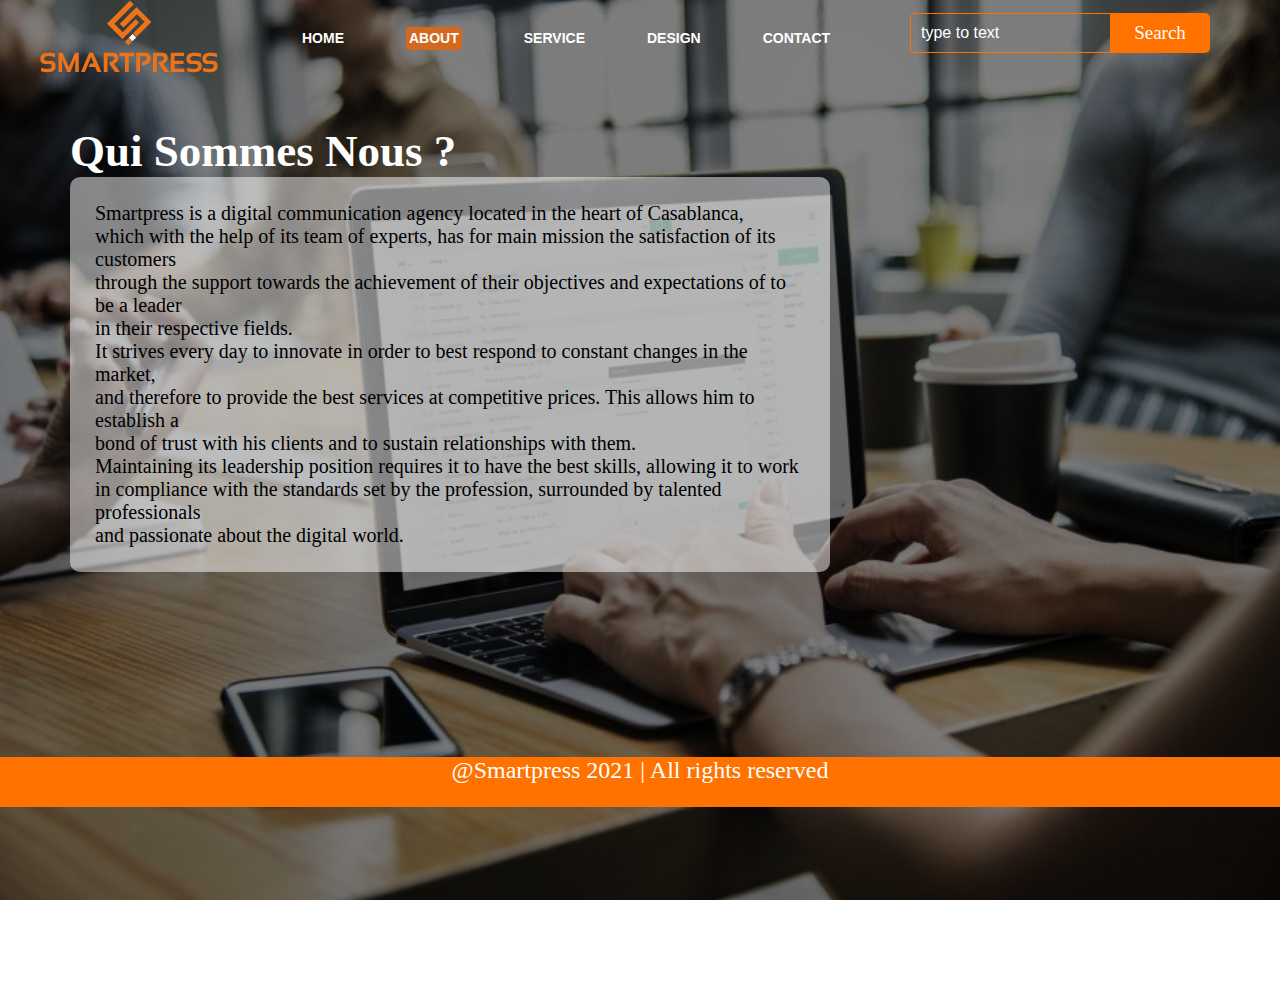
<file: about.html>
<!DOCTYPE html>
<html lang="fr">

<head>
    <meta name="viewport" content="width=device-width, initial-scale=1.0">
    <title>ABOUT PAGE</title>
    <link rel="shortcut icon" href="ico1.png" type="">

    <link rel="stylesheet" href="styleabout.css">

</head>

<body>
    <div class="main">
        <div class="navbar">
            <div class="icon">
                <a href="index.html"><img src="logsmar.png" alt=""></a>
            </div>


            <div class="menu">
                <ul>
                    <li><a href="home.html">HOME</a></li>
                    <li style="background-color: chocolate;padding: 3px;border-radius: 4px;"><a
                            href="about.html">ABOUT</a></li>
                    <li><a href="service.html">SERVICE</a></li>
                    <li><a href="design.html">DESIGN</a></li>
                    <li><a href="contact.html">CONTACT</a></li>

                </ul>
            </div>
            <div class="search">
                <input class="srch" type="search" name="" placeholder="type to text">
                <a href="#"><button class="btn">Search</button></a>
            </div>

        </div>
        <div class="about">
            <h1 class="ah1">Qui Sommes Nous ?</h1>
            <p class="parabout">Smartpress is a digital communication agency located in the heart of Casablanca,<br>
                which with the help of its team of experts, has for main mission the satisfaction of its customers<br>
                through the support towards the achievement of their objectives and expectations of to be a leader<br>
                in their respective fields.<br>

                It strives every day to innovate in order to best respond to constant changes in the market,<br>
                and therefore to provide the best services at competitive prices. This allows him to establish a<br>
                bond of trust with his clients and to sustain relationships with them.<br>

                Maintaining its leadership position requires it to have the best skills, allowing it to work<br>
                in compliance with the standards set by the profession, surrounded by talented professionals<br>
                and passionate about the digital world.</p>

        </div>

        <!-- here is the footer-->
        <footer class="foot">@Smartpress 2021 | All rights reserved</footer>
    </div>
</body>


</html>
</file>
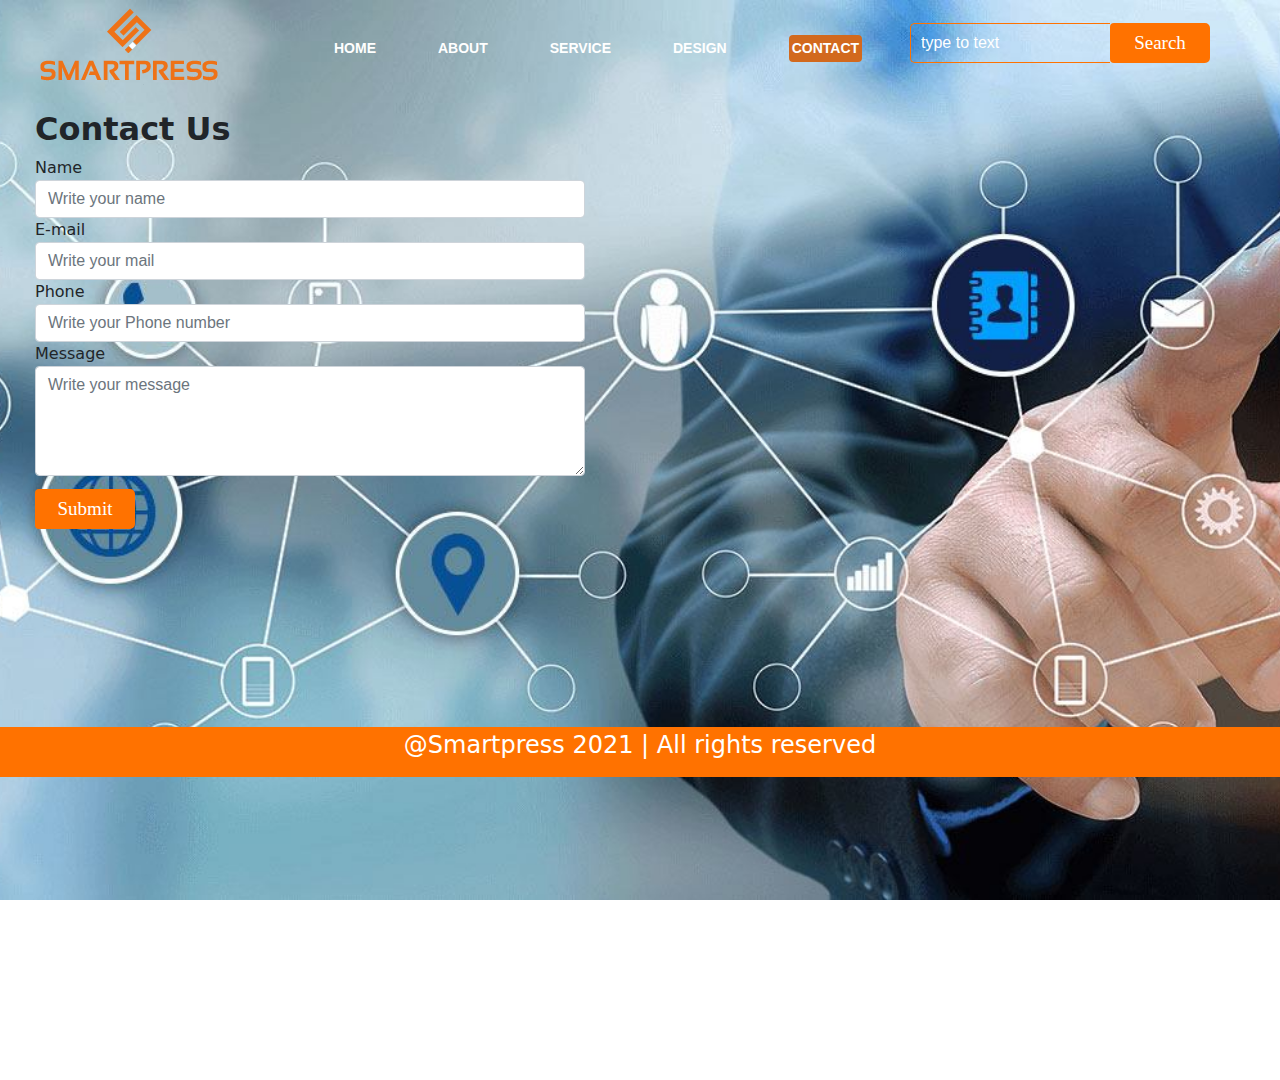
<file: contact.html>
<!doctype html>
<html lang="en">

<head>
	<meta charset="utf-8">
	<meta name="viewport" content="width=device-width, initial-scale=1.0">
	<link rel="stylesheet" href="bootstrap.min.css">
	<link rel="stylesheet" href="stylecontact.css">
	<link rel="shortcut icon" href="ico1.png" type="">
	<title>CONTACT</title>
</head>

<body>
	<div class="main">
		<div class="navbar">
			<div class="icon">
				<a href="index.html"><img src="logsmar.png" alt=""></a>
			</div>


			<div class="menu">
				<ul>
					<li><a href="home.html">HOME</a></li>
					<li><a href="about.html">ABOUT</a></li>
					<li><a href="service.html">SERVICE</a></li>
					<li><a href="design.html">DESIGN</a></li>
					<li style="background-color: chocolate;padding: 3px;border-radius: 4px;"><a
							href="contact.html">CONTACT</a></li>

				</ul>
			</div>
			<div class="search">
				<input class="srch" type="search" name="" placeholder="type to text">

				<a href="#"><button class="btn">Search</button></a>
			</div>

		</div>
		<form style="margin: 35px;width: 550px;">
			<h2><b>Contact Us</b></h2>
			<div class="form-group">
				<label for="name">Name</label>
				<input type="text " placeholder="Write your name" class="form-control">

				<label for="E-mail">E-mail</label>
				<input type="text " placeholder="Write your mail" class="form-control">

				<label for="Phone">Phone</label>
				<input type="number " placeholder="Write your Phone number" value="" maxlength="10" minlength="10"
					class="form-control">

				<label for="message">Message</label>
				<textarea name="message" id="message" cols="30" rows="4" class="form-control"
					placeholder="Write your message"></textarea>

				<button type="submit" class="btn btn-default">Submit</button>

			</div>
		</form>

		<!-- here is the footer-->
		<footer class="foots">@Smartpress 2021 | All rights reserved</footer>
	</div>

</body>


</html>
</file>
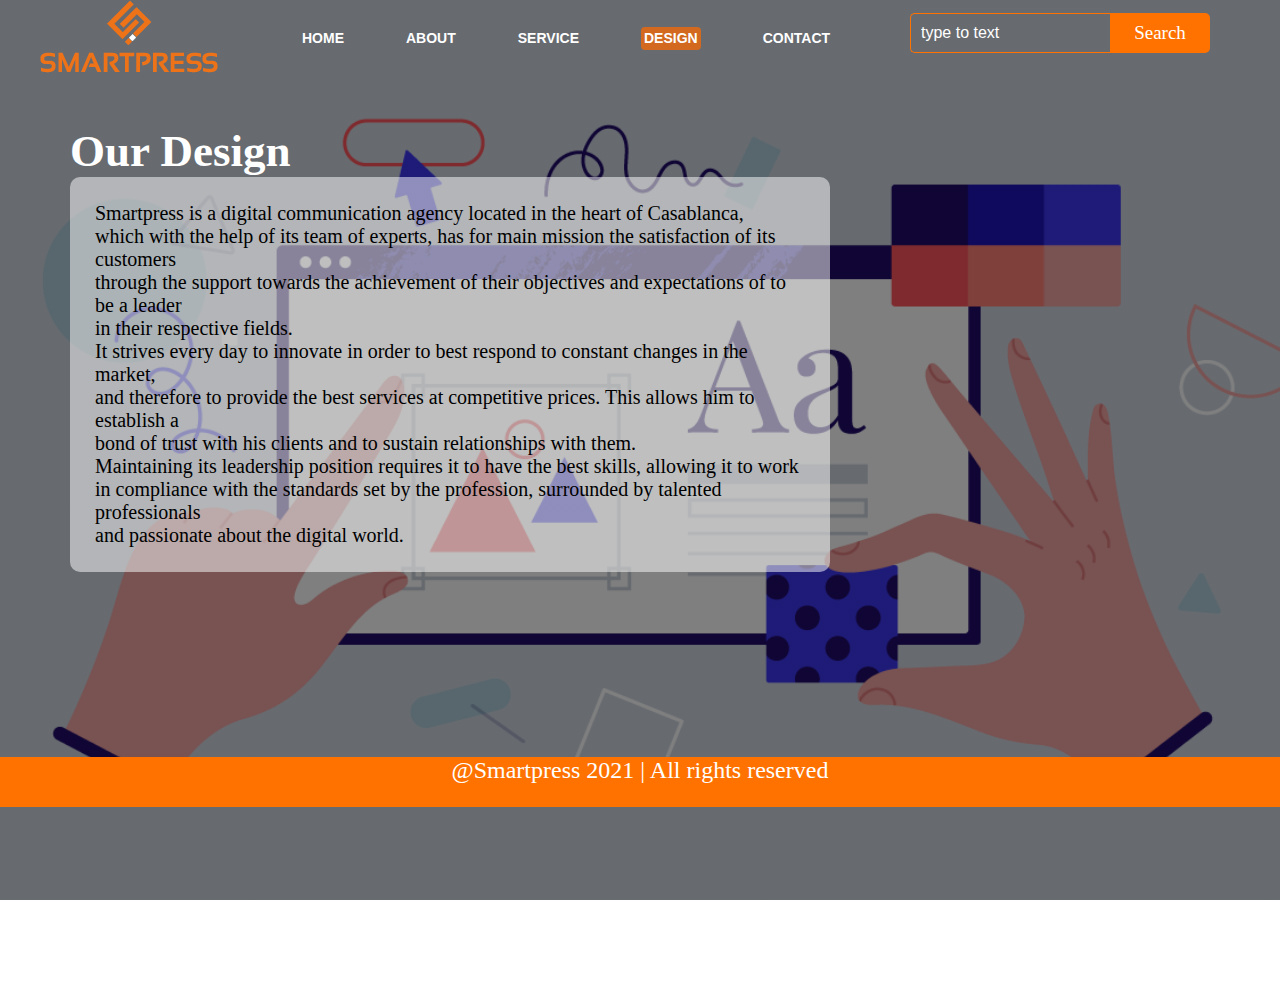
<file: design.html>
<!DOCTYPE html>
<html lang="fr">

<head>
	<meta name="viewport" content="width=device-width, initial-scale=1.0">
	<title>DESIGN</title>
	<link rel="shortcut icon" href="ico1.png" type="">

	<link rel="stylesheet" href="styledesign.css">

</head>

<body>
	<div class="main">
		<div class="navbar">
			<div class="icon">
				<a href="index.html"><img src="logsmar.png" alt=""></a>
			</div>


			<div class="menu">
				<ul>
					<li><a href="home.html">HOME</a></li>
					<li><a href="about.html">ABOUT</a></li>
					<li><a href="service.html">SERVICE</a></li>
					<li style="background-color: chocolate;padding: 3px;border-radius: 4px;"><a
							href="design.html">DESIGN</a></li>
					<li><a href="contact.html">CONTACT</a></li>

				</ul>
			</div>
			<div class="search">
				<input class="srch" type="search" name="" placeholder="type to text">
				<a href="#"><button class="btn">Search</button></a>
			</div>

		</div>
		<div class="about">
			<h1 class="ah1">Our Design</h1>
			<p class="parabout">Smartpress is a digital communication agency located in the heart of Casablanca,<br>
				which with the help of its team of experts, has for main mission the satisfaction of its customers<br>
				through the support towards the achievement of their objectives and expectations of to be a leader<br>
				in their respective fields.<br>

				It strives every day to innovate in order to best respond to constant changes in the market,<br>
				and therefore to provide the best services at competitive prices. This allows him to establish a<br>
				bond of trust with his clients and to sustain relationships with them.<br>

				Maintaining its leadership position requires it to have the best skills, allowing it to work<br>
				in compliance with the standards set by the profession, surrounded by talented professionals<br>
				and passionate about the digital world.</p>

		</div>

		<!-- here is the footer-->
		<footer class="foot">@Smartpress 2021 | All rights reserved</footer>
	</div>
</body>


</html>
</file>
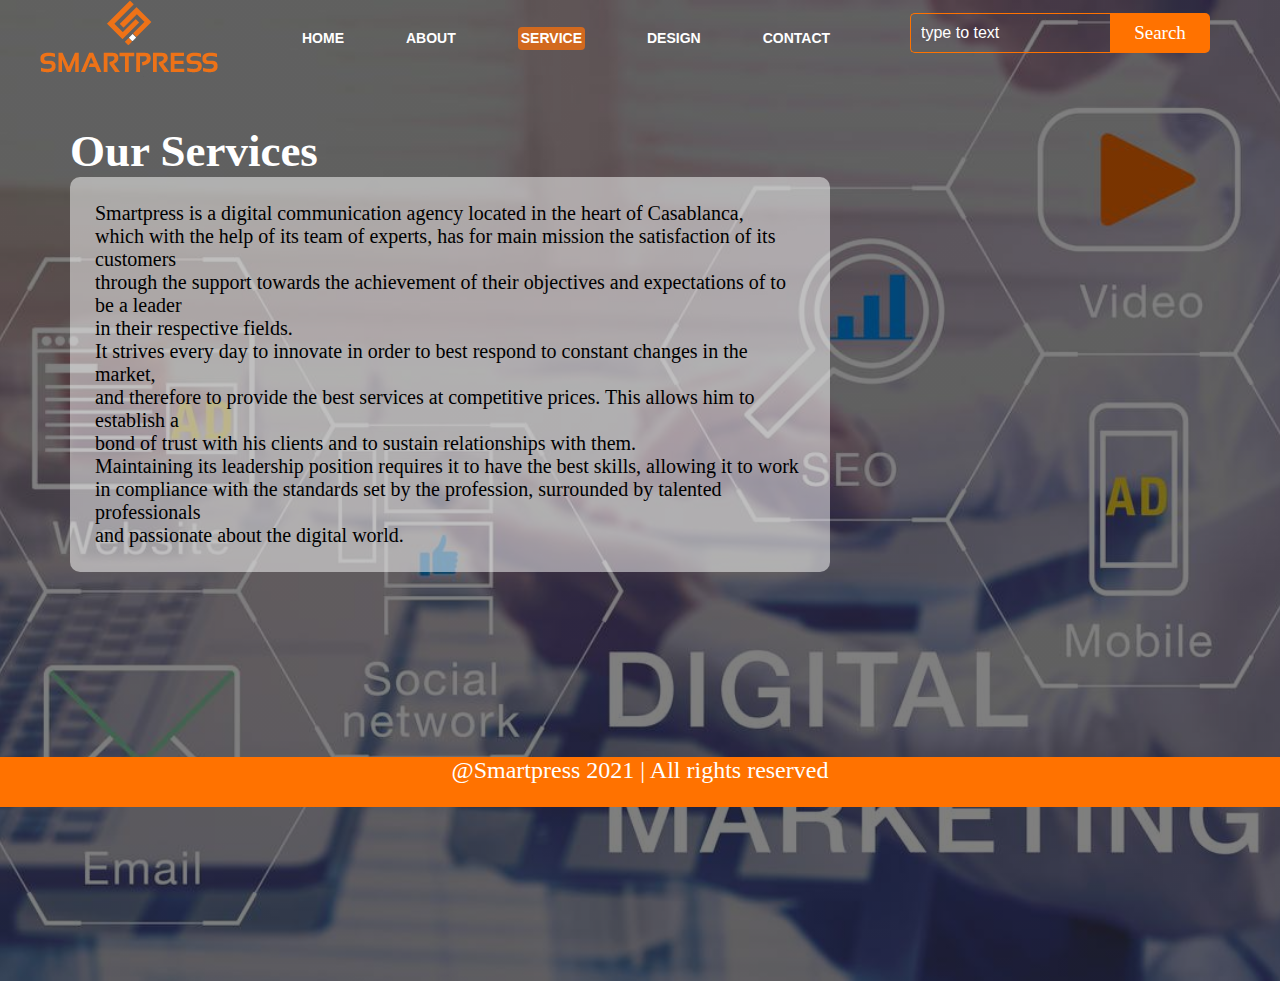
<file: service.html>
<!DOCTYPE html>
<html lang="fr">

<head>
    <meta name="viewport" content="width=device-width, initial-scale=1.0">
    <title>SERVICE</title>
    <link rel="shortcut icon" href="ico1.png" type="">

    <link rel="stylesheet" href="styleservice.css">

</head>

<body>
    <div class="main">
        <div class="navbar">
            <div class="icon">
                <a href="index.html"><img src="logsmar.png" alt=""></a>
            </div>


            <div class="menu">
                <ul>
                    <li><a href="home.html">HOME</a></li>
                    <li><a href="about.html">ABOUT</a></li>
                    <li style="background-color: chocolate;padding: 3px;border-radius: 4px;"><a
                            href="service.html">SERVICE</a></li>
                    <li><a href="design.html">DESIGN</a></li>
                    <li><a href="contact.html">CONTACT</a></li>

                </ul>
            </div>
            <div class="search">
                <input class="srch" type="search" name="" placeholder="type to text">
                <a href="#"><button class="btn">Search</button></a>
            </div>

        </div>
        <div class="about">
            <h1 class="ah1">Our Services</h1>
            <p class="parabout">Smartpress is a digital communication agency located in the heart of Casablanca,<br>
                which with the help of its team of experts, has for main mission the satisfaction of its customers<br>
                through the support towards the achievement of their objectives and expectations of to be a leader<br>
                in their respective fields.<br>

                It strives every day to innovate in order to best respond to constant changes in the market,<br>
                and therefore to provide the best services at competitive prices. This allows him to establish a<br>
                bond of trust with his clients and to sustain relationships with them.<br>

                Maintaining its leadership position requires it to have the best skills, allowing it to work<br>
                in compliance with the standards set by the profession, surrounded by talented professionals<br>
                and passionate about the digital world.</p>

        </div>

        <!-- here is the footer-->
        <footer class="foot">@Smartpress 2021 | All rights reserved</footer>
    </div>
</body>


</html>
</file>
<file: styleabout.css>
*{
    margin: 0px;
    padding: 0px;
    
}

.main{
    width: 100%;
    background: linear-gradient(to top,rgba(0,0,0,0.5)50%,rgba(0,0,0,0.5)50%),url("about1.jpg");
    background-position: center;
    background-size: cover;
    background-attachment: fixed;
    height: 109vh;
    
    }

     .navbar{
         width: 1200px;
         height: 75px;
         margin: auto;
     }

     .icon{
         width: 200px;
         float: left;
         height: 70px;
     }

    
     .menu{
        width: 400px; 
         float: left;
         height: 70px;
        
         
        }

        ul{ 
            float: left;
            display: flex;
            justify-content: center;
            align-items: center;
        }

        ul li{
            list-style: none;
            margin-left: 62px;
            margin-top: 27px;
            font-size: 14px;
            color: #fff;

        }

        ul li a{
            text-decoration: none;
            color:#fff;
            font-family: Arial;
            font-weight: bold;
            transition: 0.4s ease-in-out;
            }

            ul :hover{
                color: #ff7200;
                cursor: pointer;
            }

            

        .search{
            width: 330px;
            float: left;
           margin-left: 270px;
           
            
        }

        .srch {
            font-family: 'Times New Roman';
            width: 200px;
            height: 40px;
            background: transparent;
            border: 1px solid #ff7200;
            margin-top: 13px;
            color: #fff;
            border-right: none;
            font-size: 16px;
            float: left;
            padding: 10px;
            border-bottom-left-radius: 5px;
            border-top-left-radius: 5px;
            

            }

            .btn{
                width: 100px;
                height: 40px;
                border: none;
                background-color: #ff7200;
                color: white;
                font-family: Arial bold;
                font-size: 19px;
                border-bottom-right-radius: 5px;
                border-top-right-radius: 5px;
                margin-block: 13px;
                
                }
                .btn:hover{
                    background-color:rgb(255,62,4,0.8);
                    cursor: pointer;
                }
                  .content{
                        color: #fff;
                        font-size: 48px;
                        margin-left: 60px;
                        margin-top: 80px;
                        
                    }
                    span{
                        color: #ff7200;
                        font-size: 60px;
                    }

                    .para{
                        
                        color: #fff;
                        margin-left: 60px;
                        margin-top: 5px;
                        font-size: medium;
                        
                    }

                    #bot{
                        font-family: Times;
                        font-size: 20px;
                        color: #fff;
                        background-color: #ff7200;
                        width: 150px;
                        height: 40px;
                        border-radius: 10px;
                        border: none;
                        margin-left: 60px;
                        margin-top: 20px;

                    }
                    #bot:hover{
                        background-color:rgb(255,62,4,0.8);
                        
                    }

                    a{
                        color: #000;;
                        line-height: none;
                        text-decoration:none; 
                    }

                    .foot{
                        width: 100%;
                        height: 50px;
                        background-color:#ff7200;
                        border: none;
                        margin-block: 185px;
                        color: #fff;
                        font-size: 24px;
                        text-align: center;
                      }

                      
                        .form{
                            width: 250px;
                            height: 300px;
                            background: linear-gradient(to top,rgba(0,0,0,0.8)50%,rgba(0,0,0,0.8)50%);
                            position:absolute ;
                            top: 120px;
                            right: 50px;
                            border-radius: 10px;
                            padding: 25px;
                           
                             }

                        .form h2{
                            width: 220px;
                            font-family: sans-serif;
                            text-align: center;
                            color: #ff7200;
                            background-color: #fff;
                            border-radius: 10px;
                            margin: 2px;
                            padding: 8px;
                        }
                        .form input{
                            width: 240px;
                            height: 35px;
                            background: transparent;
                            border-bottom: 1px solid #ff7200;
                            border-top: none;
                            border-left: none;
                            border-right: none;
                            color: #fff;
                            font-size: 15px;
                            letter-spacing: 1px;
                            margin-top: 30px;
                            font-family: sans-serif;

                        }
                        .form input:focus{
                            outline: none;
                        }

                        ::placeholder{
                            color: #fff;
                            font-family: arial;
                        }
                        .btnn{
                            width: 240px;
                            height: 40px;
                            background-color: #ff7200;
                            font-family: Arial;
                            font-size: 18px;
                            border: none;
                            border-radius: 10px;
                            margin-top: 30px;
                            cursor: pointer;
                            color: #fff;
                            
                        }
                        .btnn:hover{
                            background-color:#fff;
                            color: #ff7200;
                        }
                        .btnn a{
                            text-decoration: none;
                            color: #000;
                            font-weight: bold;
                        }
                        .link {
                            font-family: Arial, Helvetica, sans-serif;
                            font-size: 14px;
                            padding-top: 12px;
                            text-align: center;
                            color: #000;
                         
                        } 
                        .link a{
                            text-decoration: none;
                            color: #ff7200;

                        }

                        .icon a {
                            color: #fff;
                            text-decoration: none;
                            justify-content: center;
                         
                        }
                        .icon ion-icon {
                            color: #fff;
                            font-size: 30px;
                            padding-left: 16px;
                            padding-top: 5px;
                            
                            
                        }

                        .icon ion-icon:hover {
                            color: #ff7200;
                        }

                        .about {
                            margin: 50px;
                        }
                        .ah1 {
                            font-size: 45px;
                            color: #fff;
                            margin-left: 20px;
                        }
                        .parabout { 
                            font-size: 20px;
                            color: #000;
                            margin-left: 20px;
                            background-color: rgb(255, 255, 255, 0.5);
                            padding: 25px;
                            margin-right: 400px;
                            border-radius: 10px;
                          
                            }

                            .foot{
                                width: 100%;
                                height: 50px;
                                background-color:#ff7200;
                                border: none;
                                margin-block: 185px;
                                color: #fff;
                                font-size: 24px;
                                text-align: center;
                                }
</file>
<file: stylecontact.css>
*{
    margin: 0px;
    padding: 0px;
    
}

.main{
    width: 100%;
    background:gray url('contact.jpg');
    background-position: center;
    background-size: cover;
    background-attachment: fixed;
    height: 120vh;
    
    }

     .navbar{
         width: 1200px;
         height: 75px;
         margin: auto;
     }

     .icon{
         width: 200px;
         float: left;
         height: 70px;
     }

     .menu{
        width: 400px; 
         float: left;
         height: 70px;
        
         
        }

        ul{ 
            float: left;
            display: flex;
            justify-content: center;
            align-items: center;
        }

        ul li{
            list-style: none;
            margin-left: 62px;
            margin-top: 27px;
            font-size: 14px;
            color: #fff;

        }

        ul li a{
            text-decoration: none;
            color:#fff;
            font-family: Arial;
            font-weight: bold;
            transition: 0.4s ease-in-out;
            }

            ul :hover{
                color: #ff7200;
                cursor: pointer;
            }

            

        .search{
            width: 330px;
            float: left;
           margin-left: 270px;
           
            
        }

        .srch {
            font-family: 'Times New Roman';
            width: 200px;
            height: 40px;
            background: transparent;
            border: 1px solid #ff7200;
            margin-top: 13px;
            color: #fff;
            border-right: none;
            font-size: 16px;
            float: left;
            padding: 10px;
            border-bottom-left-radius: 5px;
            border-top-left-radius: 5px;
            

            }

            .btn{
                width: 100px;
                height: 40px;
                border: none;
                background-color: #ff7200;
                color: white;
                font-family: Arial bold;
                font-size: 19px;
                border-bottom-right-radius: 5px;
                border-top-right-radius: 5px;
                margin-block: 13px;
                
                }
                .btn:hover{
                    background-color:rgb(255,62,4,0.8);
                    cursor: pointer;
                }
                  .content{
                        color: #fff;
                        font-size: 48px;
                        margin-left: 60px;
                        margin-top: 80px;
                        
                    }
                    span{
                        color: #ff7200;
                        font-size: 60px;
                    }

                    .para{
                        
                        color: #fff;
                        margin-left: 60px;
                        margin-top: 5px;
                        font-size: medium;
                        
                    }

                    #bot{
                        font-family: Times;
                        font-size: 20px;
                        color: #fff;
                        background-color: #ff7200;
                        width: 150px;
                        height: 40px;
                        border-radius: 10px;
                        border: none;
                        margin-left: 60px;
                        margin-top: 20px;

                    }
                    #bot:hover{
                        background-color:rgb(255,62,4,0.8);
                        
                    }

                    a{
                        color: #000;;
                        line-height: none;
                        text-decoration:none; 
                    }

                    .foots {
                        width: 100%;
                        height: 50px;
                        background-color:#ff7200;
                        border: none;
                        margin-block: 185px;
                        color: #fff;
                        font-size: 24px;
                        text-align: center;
                        
                       
                       
                        }
                        .form{
                            width: 250px;
                            height: 300px;
                            background: linear-gradient(to top,rgba(0,0,0,0.8)50%,rgba(0,0,0,0.8)50%);
                            position:absolute ;
                            top: 120px;
                            right: 50px;
                            border-radius: 10px;
                            padding: 25px;
                            
                            
                            
                            
                      }

                        .form h2{
                            width: 220px;
                            font-family: sans-serif;
                            text-align: center;
                            color: #ff7200;
                            background-color: #fff;
                            border-radius: 10px;
                            margin: 2px;
                            padding: 8px;
                        }
                        .form input{
                            width: 240px;
                            height: 35px;
                            background: transparent;
                            border-bottom: 1px solid #ff7200;
                            border-top: none;
                            border-left: none;
                            border-right: none;
                            color: #fff;
                            font-size: 15px;
                            letter-spacing: 1px;
                            margin-top: 30px;
                            font-family: sans-serif;

                        }
                        .form input:focus{
                            outline: none;
                        }

                        ::placeholder{
                            color: #fff;
                            font-family: arial;
                        }
                        .btnn{
                            width: 240px;
                            height: 40px;
                            background-color: #ff7200;
                            font-family: Arial;
                            font-size: 18px;
                            border: none;
                            border-radius: 10px;
                            margin-top: 30px;
                            cursor: pointer;
                            color: #fff;
                            
                        }
                        .btnn:hover{
                            background-color:#fff;
                            color: #ff7200;
                        }
                        .btnn a{
                            text-decoration: none;
                            color: #000;
                            font-weight: bold;
                        }
                        .link {
                            font-family: Arial, Helvetica, sans-serif;
                            font-size: 14px;
                            padding-top: 12px;
                            text-align: center;
                            color: #000;
                         
                        } 
                        .link a{
                            text-decoration: none;
                            color: #ff7200;

                        }

                        .icon a {
                            color: #fff;
                            text-decoration: none;
                            justify-content: center;
                         
                        }
                        .icon ion-icon {
                            color: #fff;
                            font-size: 30px;
                            padding-left: 16px;
                            padding-top: 5px;
                            
                            
                        }

                        .icon ion-icon:hover {
                            color: #ff7200;
                        }
                        

                     


                      




                       
                            
                            


                    

                


                    
                    
                    
                    
                    
                    
                   

                    
                   
                    
                  
                    
                }
</file>
<file: styledesign.css>
*{
    margin: 0px;
    padding: 0px;
    
}

.main{
    width: 100%;
    background: linear-gradient(to top,rgba(0,0,0,0.5)50%,rgba(0,0,0,0.5)50%),url("design1.png");
    background-position: center;
    background-size: cover;
    background-attachment: fixed;
    height: 109vh;
    
    }

     .navbar{
         width: 1200px;
         height: 75px;
         margin: auto;
     }

     .icon{
         width: 200px;
         float: left;
         height: 70px;
     }

    
     .menu{
        width: 400px; 
         float: left;
         height: 70px;
        
         
        }

        ul{ 
            float: left;
            display: flex;
            justify-content: center;
            align-items: center;
        }

        ul li{
            list-style: none;
            margin-left: 62px;
            margin-top: 27px;
            font-size: 14px;
            color: #fff;

        }

        ul li a{
            text-decoration: none;
            color:#fff;
            font-family: Arial;
            font-weight: bold;
            transition: 0.4s ease-in-out;
            }

            ul :hover{
                color: #ff7200;
                cursor: pointer;
            }

            

        .search{
            width: 330px;
            float: left;
           margin-left: 270px;
           
            
        }

        .srch {
            font-family: 'Times New Roman';
            width: 200px;
            height: 40px;
            background: transparent;
            border: 1px solid #ff7200;
            margin-top: 13px;
            color: #fff;
            border-right: none;
            font-size: 16px;
            float: left;
            padding: 10px;
            border-bottom-left-radius: 5px;
            border-top-left-radius: 5px;
            

            }

            .btn{
                width: 100px;
                height: 40px;
                border: none;
                background-color: #ff7200;
                color: white;
                font-family: Arial bold;
                font-size: 19px;
                border-bottom-right-radius: 5px;
                border-top-right-radius: 5px;
                margin-block: 13px;
                
                }
                .btn:hover{
                    background-color:rgb(255,62,4,0.8);
                    cursor: pointer;
                }
                  .content{
                        color: #fff;
                        font-size: 48px;
                        margin-left: 60px;
                        margin-top: 80px;
                        
                    }
                    span{
                        color: #ff7200;
                        font-size: 60px;
                    }

                    .para{
                        
                        color: #fff;
                        margin-left: 60px;
                        margin-top: 5px;
                        font-size: medium;
                        
                    }

                    #bot{
                        font-family: Times;
                        font-size: 20px;
                        color: #fff;
                        background-color: #ff7200;
                        width: 150px;
                        height: 40px;
                        border-radius: 10px;
                        border: none;
                        margin-left: 60px;
                        margin-top: 20px;

                    }
                    #bot:hover{
                        background-color:rgb(255,62,4,0.8);
                        
                    }

                    a{
                        color: #000;;
                        line-height: none;
                        text-decoration:none; 
                    }

                    .foot{
                        width: 100%;
                        height: 50px;
                        background-color:#ff7200;
                        border: none;
                        margin-block: 185px;
                        color: #fff;
                        font-size: 24px;
                        text-align: center;
                      }

                      
                        .form{
                            width: 250px;
                            height: 300px;
                            background: linear-gradient(to top,rgba(0,0,0,0.8)50%,rgba(0,0,0,0.8)50%);
                            position:absolute ;
                            top: 120px;
                            right: 50px;
                            border-radius: 10px;
                            padding: 25px;
                           
                             }

                        .form h2{
                            width: 220px;
                            font-family: sans-serif;
                            text-align: center;
                            color: #ff7200;
                            background-color: #fff;
                            border-radius: 10px;
                            margin: 2px;
                            padding: 8px;
                        }
                        .form input{
                            width: 240px;
                            height: 35px;
                            background: transparent;
                            border-bottom: 1px solid #ff7200;
                            border-top: none;
                            border-left: none;
                            border-right: none;
                            color: #fff;
                            font-size: 15px;
                            letter-spacing: 1px;
                            margin-top: 30px;
                            font-family: sans-serif;

                        }
                        .form input:focus{
                            outline: none;
                        }

                        ::placeholder{
                            color: #fff;
                            font-family: arial;
                        }
                        .btnn{
                            width: 240px;
                            height: 40px;
                            background-color: #ff7200;
                            font-family: Arial;
                            font-size: 18px;
                            border: none;
                            border-radius: 10px;
                            margin-top: 30px;
                            cursor: pointer;
                            color: #fff;
                            
                        }
                        .btnn:hover{
                            background-color:#fff;
                            color: #ff7200;
                        }
                        .btnn a{
                            text-decoration: none;
                            color: #000;
                            font-weight: bold;
                        }
                        .link {
                            font-family: Arial, Helvetica, sans-serif;
                            font-size: 14px;
                            padding-top: 12px;
                            text-align: center;
                            color: #000;
                         
                        } 
                        .link a{
                            text-decoration: none;
                            color: #ff7200;

                        }

                        .icon a {
                            color: #fff;
                            text-decoration: none;
                            justify-content: center;
                         
                        }
                        .icon ion-icon {
                            color: #fff;
                            font-size: 30px;
                            padding-left: 16px;
                            padding-top: 5px;
                            
                            
                        }

                        .icon ion-icon:hover {
                            color: #ff7200;
                        }

                        .about {
                            margin: 50px;
                        }
                        .ah1 {
                            font-size: 45px;
                            color: #fff;
                            margin-left: 20px;
                        }
                        .parabout { 
                            font-size: 20px;
                            color: #000;
                            margin-left: 20px;
                            background-color: rgb(255, 255, 255, 0.5);
                            padding: 25px;
                            margin-right: 400px;
                            border-radius: 10px;
                          
                            }

                            .foot{
                                width: 100%;
                                height: 50px;
                                background-color:#ff7200;
                                border: none;
                                margin-block: 185px;
                                color: #fff;
                                font-size: 24px;
                                text-align: center;
                                }
</file>
<file: styleservice.css>
*{
    margin: 0px;
    padding: 0px;
    
}

.main{
    width: 100%;
    background: linear-gradient(to top,rgba(0,0,0,0.5)50%,rgba(0,0,0,0.5)50%),url("service1.jpg");
    background-position: center;
    background-size: cover;
    background-attachment: scroll;
    height: 109vh;
    
    }

     .navbar{
         width: 1200px;
         height: 75px;
         margin: auto;
     }

     .icon{
         width: 200px;
         float: left;
         height: 70px;
     }

    
     .menu{
        width: 400px; 
         float: left;
         height: 70px;
        
         
        }

        ul{ 
            float: left;
            display: flex;
            justify-content: center;
            align-items: center;
        }

        ul li{
            list-style: none;
            margin-left: 62px;
            margin-top: 27px;
            font-size: 14px;
            color: #fff;

        }

        ul li a{
            text-decoration: none;
            color:#fff;
            font-family: Arial;
            font-weight: bold;
            transition: 0.4s ease-in-out;
            }

            ul :hover{
                color: #ff7200;
                cursor: pointer;
            }

            

        .search{
            width: 330px;
            float: left;
           margin-left: 270px;
           
            
        }

        .srch {
            font-family: 'Times New Roman';
            width: 200px;
            height: 40px;
            background: transparent;
            border: 1px solid #ff7200;
            margin-top: 13px;
            color: #fff;
            border-right: none;
            font-size: 16px;
            float: left;
            padding: 10px;
            border-bottom-left-radius: 5px;
            border-top-left-radius: 5px;
            

            }

            .btn{
                width: 100px;
                height: 40px;
                border: none;
                background-color: #ff7200;
                color: white;
                font-family: Arial bold;
                font-size: 19px;
                border-bottom-right-radius: 5px;
                border-top-right-radius: 5px;
                margin-block: 13px;
                
                }
                .btn:hover{
                    background-color:rgb(255,62,4,0.8);
                    cursor: pointer;
                }
                  .content{
                        color: #fff;
                        font-size: 48px;
                        margin-left: 60px;
                        margin-top: 80px;
                        
                    }
                    span{
                        color: #ff7200;
                        font-size: 60px;
                    }

                    .para{
                        
                        color: #fff;
                        margin-left: 60px;
                        margin-top: 5px;
                        font-size: medium;
                        
                    }

                    #bot{
                        font-family: Times;
                        font-size: 20px;
                        color: #fff;
                        background-color: #ff7200;
                        width: 150px;
                        height: 40px;
                        border-radius: 10px;
                        border: none;
                        margin-left: 60px;
                        margin-top: 20px;

                    }
                    #bot:hover{
                        background-color:rgb(255,62,4,0.8);
                        
                    }

                    a{
                        color: #000;;
                        line-height: none;
                        text-decoration:none; 
                    }

                    .foot{
                        width: 100%;
                        height: 50px;
                        background-color:#ff7200;
                        border: none;
                        margin-block: 185px;
                        color: #fff;
                        font-size: 24px;
                        text-align: center;
                      }

                      
                        .form{
                            width: 250px;
                            height: 300px;
                            background: linear-gradient(to top,rgba(0,0,0,0.8)50%,rgba(0,0,0,0.8)50%);
                            position:absolute ;
                            top: 120px;
                            right: 50px;
                            border-radius: 10px;
                            padding: 25px;
                           
                             }

                        .form h2{
                            width: 220px;
                            font-family: sans-serif;
                            text-align: center;
                            color: #ff7200;
                            background-color: #fff;
                            border-radius: 10px;
                            margin: 2px;
                            padding: 8px;
                        }
                        .form input{
                            width: 240px;
                            height: 35px;
                            background: transparent;
                            border-bottom: 1px solid #ff7200;
                            border-top: none;
                            border-left: none;
                            border-right: none;
                            color: #fff;
                            font-size: 15px;
                            letter-spacing: 1px;
                            margin-top: 30px;
                            font-family: sans-serif;

                        }
                        .form input:focus{
                            outline: none;
                        }

                        ::placeholder{
                            color: #fff;
                            font-family: arial;
                        }
                        .btnn{
                            width: 240px;
                            height: 40px;
                            background-color: #ff7200;
                            font-family: Arial;
                            font-size: 18px;
                            border: none;
                            border-radius: 10px;
                            margin-top: 30px;
                            cursor: pointer;
                            color: #fff;
                            
                        }
                        .btnn:hover{
                            background-color:#fff;
                            color: #ff7200;
                        }
                        .btnn a{
                            text-decoration: none;
                            color: #000;
                            font-weight: bold;
                        }
                        .link {
                            font-family: Arial, Helvetica, sans-serif;
                            font-size: 14px;
                            padding-top: 12px;
                            text-align: center;
                            color: #000;
                         
                        } 
                        .link a{
                            text-decoration: none;
                            color: #ff7200;

                        }

                        .icon a {
                            color: #fff;
                            text-decoration: none;
                            justify-content: center;
                         
                        }
                        .icon ion-icon {
                            color: #fff;
                            font-size: 30px;
                            padding-left: 16px;
                            padding-top: 5px;
                            
                            
                        }

                        .icon ion-icon:hover {
                            color: #ff7200;
                        }

                        .about {
                            margin: 50px;
                        }
                        .ah1 {
                            font-size: 45px;
                            color: #fff;
                            margin-left: 20px;
                        }
                        .parabout { 
                            font-size: 20px;
                            color: #000;
                            margin-left: 20px;
                            background-color: rgb(255, 255, 255, 0.5);
                            padding: 25px;
                            margin-right: 400px;
                            border-radius: 10px;
                          
                            }

                            .foot{
                                width: 100%;
                                height: 50px;
                                background-color:#ff7200;
                                border: none;
                                margin-block: 185px;
                                color: #fff;
                                font-size: 24px;
                                text-align: center;
                                }
</file>
